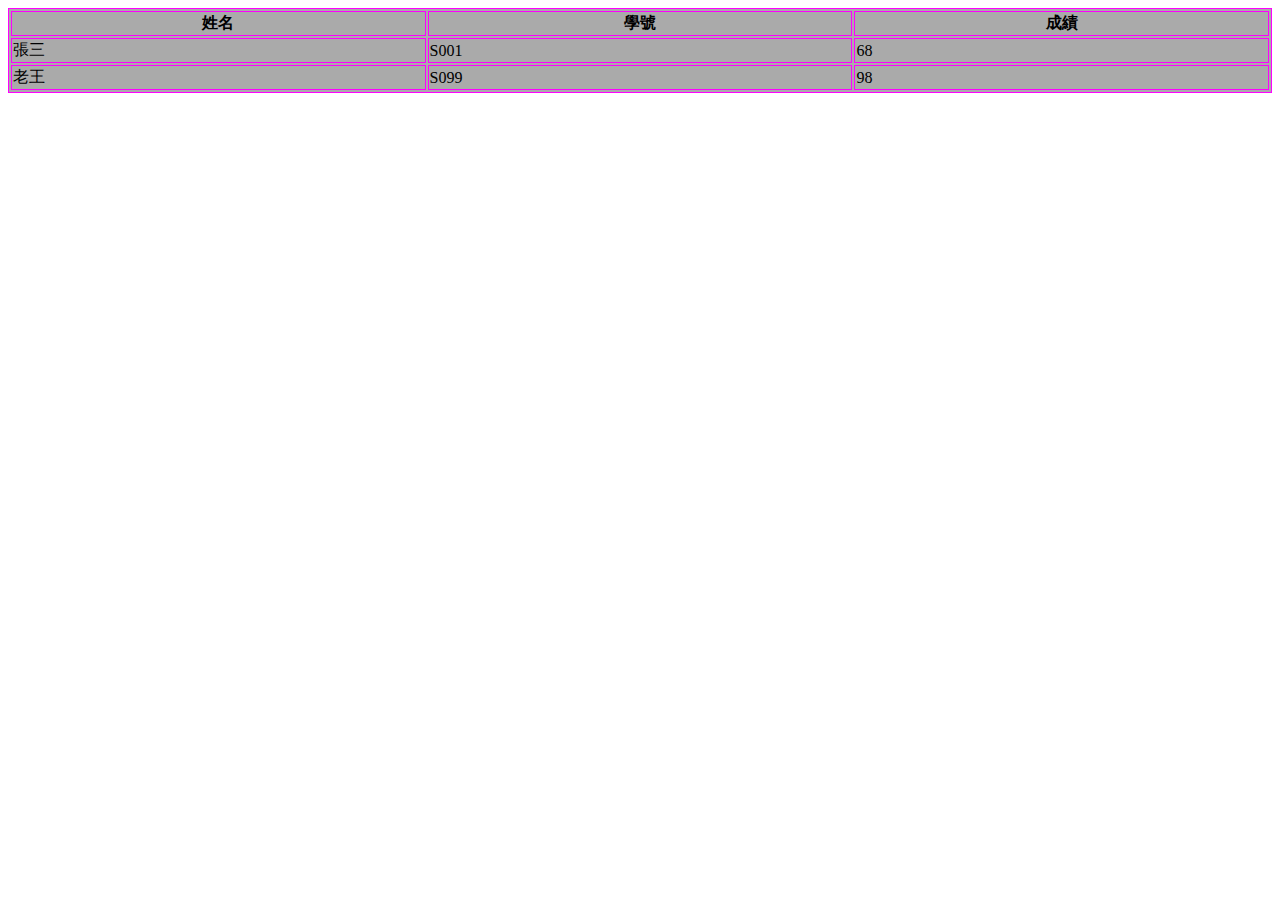
<file: 期中考/20161003_揭絛ㄒ/ex_table.html>
<!DOCTYPE html>
<html lang="en">

<head>
    <meta charset="UTF-8">
    <title>Document</title>

    <link rel="stylesheet" type="text/css" href="./css/my.css">
</head>

<body>
    <table class="mytable">
        <tr>
            <th>姓名</th>
            <th>學號</th>
            <th>成績</th>
        </tr>
        <tr>
            <td>張三</td>
            <td>S001</td>
            <td>68</td>
        </tr>
        <tr>
            <td>老王</td>
            <td>S099</td>
            <td>98</td>
        </tr>
    </table>
</body>

</html>
</file>
<file: 期中考/20161003_揭絛ㄒ/css/my.css>
table, th, td {
    border: 1px solid #ff00ff;
    background-color: #AAAAAA;
}

table.mytable {
    width: 100%;
}
</file>
